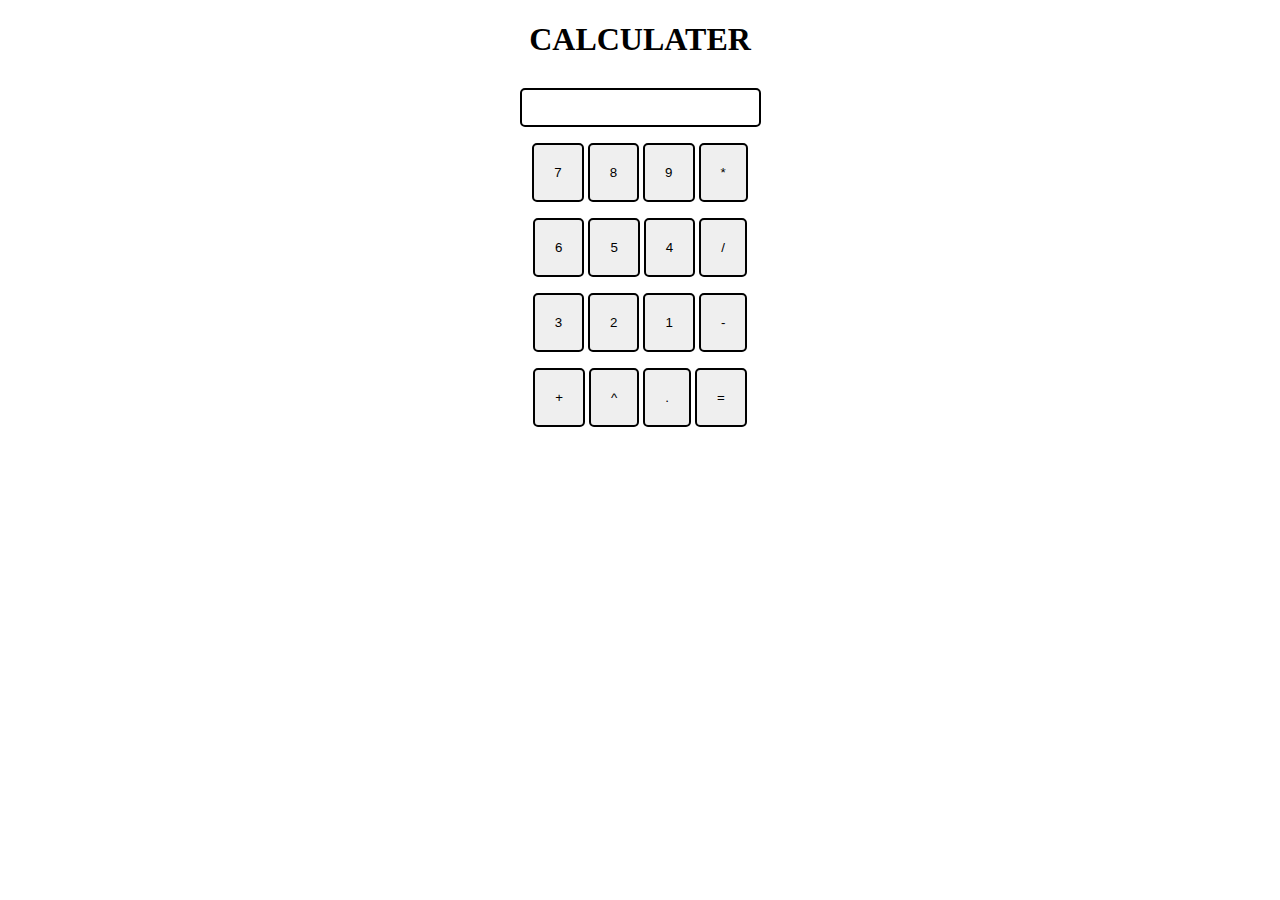
<file: calc.html>
<!DOCTYPE html>
<html lang="en">

<head>
  <meta charset="UTF-8">
  <meta http-equiv="X-UA-Compatible" content="IE=edge">
  <!-- <meta name="viewport" content="width=device-width, initial-scale=1.0"> -->
  <!-- <link rel="stylesheet" href="https://cdn.jsdelivr.net/npm/bootstrap@5.3.0-alpha1/dist/css/bootstrap.rtl.min.css" -->
    <!-- integrity="sha384-WJUUqfoMmnfkBLne5uxXj+na/c7sesSJ32gI7GfCk4zO4GthUKhSEGyvQ839BC51" crossorigin="anonymous"> -->
  <title>Document</title>
  <!-- <link rel="stylesheet" href="index.css"> -->
  <!-- <link rel="stylesheet" href="index.html"> -->
  <!-- <link rel="stylesheet" href="contact.html"> -->
  <link rel="stylesheet" href="clac.css">
</head>

<body>
         <div class="container text">
                <h1>CALCULATER</h1>

                <div class="content text">
                    <div class="row">
                        <input class="input" type="text">
                    </div>
                    <div class="row">
                        <button class="button">7</button>
                        <button class="button">8</button>
                        <button class="button">9</button>
                        <button class="button">*</button>
                    </div> 
                    <div class="row">
                        <button class="button">6</button>
                        <button class="button">5</button>
                        <button class="button">4</button>
                        <button class="button">/</button>
                    </div> 
                    <div class="row">
                        <button class="button">3</button>
                        <button class="button">2</button>
                        <button class="button">1</button>
                        <button class="button">-</button>
                    </div> 
                    <div class="row">
                        <button class="button">+</button>
                        <button class="button">^</button>
                        <button class="button">.</button>
                        <button class="button">=</button>
                    </div> 
                </div>
                
</body>
</html>
</file>
<file: index.css>
/* .carousel
{
    margin: 0 200px;
}
.row
{
    margin: 0 100px;
} */

.container-fluid img{
    height: 50px;
    width: 50px;
}
.navbar-nav
{
    margin-right: 140px;
}
a{
    font-family: cursive;
    font-size: 15px;
}
.btn-close
{
    position: absolute;
    right: 0px;

}
#box
{
    box-shadow: 18px 18px 18px 0px rgb(106, 104, 104);
}


.col-md-7 p
{
    font-family: cursive;
}
.col-md-5 img
{
    border-radius: 10px;
    box-shadow: 18px 18px 18px 0px rgb(106, 104, 104);
}
.icon a{
   font-size: 35px;
}
.contactForm
{
    margin: 50px;
}
.cont
{
   height: 42vh;
   width: 80vw;
   margin: 0 auto;
  box-shadow: 15px 15px 15px 0px rgb(99, 99, 99);
    display: flex;
   
}  
.box
{
    height: 42vh;
    width: 40vw;
    box-sizing: border-box;
   
}
.box2 
{
    height: 42vh;
    width: 40vw;
     text-align: center;
     font-family: cursive;
    /* background-color: blue; */
}
</file>
<file: clac.css>
.text
{
   text-align: center;
}
.content
{
    display:flex;
    flex-direction: column;
}
.button
{
    padding: 20px;
    cursor: pointer;
    border: 2px solid black;
    border-radius: 5px;
}
.row
{
    margin: 8px 0;
}
.row input
{
 padding: 10px 30px;
 border: 2px solid black;
 border-radius: 5px;
}
</file>
